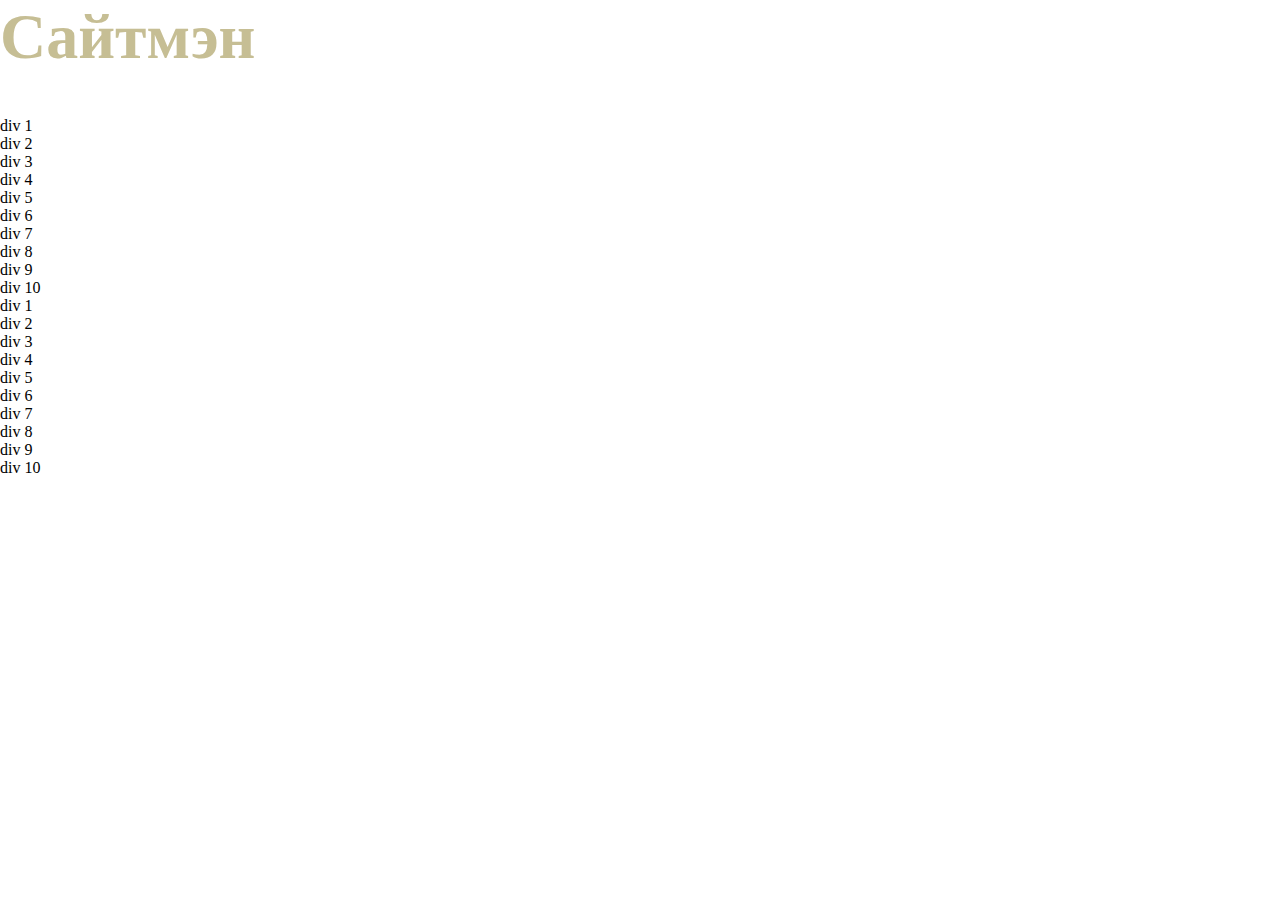
<file: css_test_html.html>
<html>
    <head>
        <title>Hello world!</title>
        <link rel="stylesheet" href="style.css">
    </head>
    <body>
        <h1>Сайтмэн</h1>

        <div class="container a">
            <div>div 1</div>
            <div>div 2</div>
            <div>div 3</div>
            <div>div 4</div>
            <div>div 5</div>
            <div>div 6</div>
            <div>div 7</div>
            <div>div 8</div>
            <div>div 9</div>
            <div>div 10</div>
        </div>

        <div class="container b">
            <div>div 1</div>
            <div>div 2</div>
            <div>div 3</div>
            <div>div 4</div>
            <div>div 5</div>
            <div>div 6</div>
            <div>div 7</div>
            <div>div 8</div>
            <div>div 9</div>
            <div>div 10</div>
        </div>
    </body>
</html>
</file>
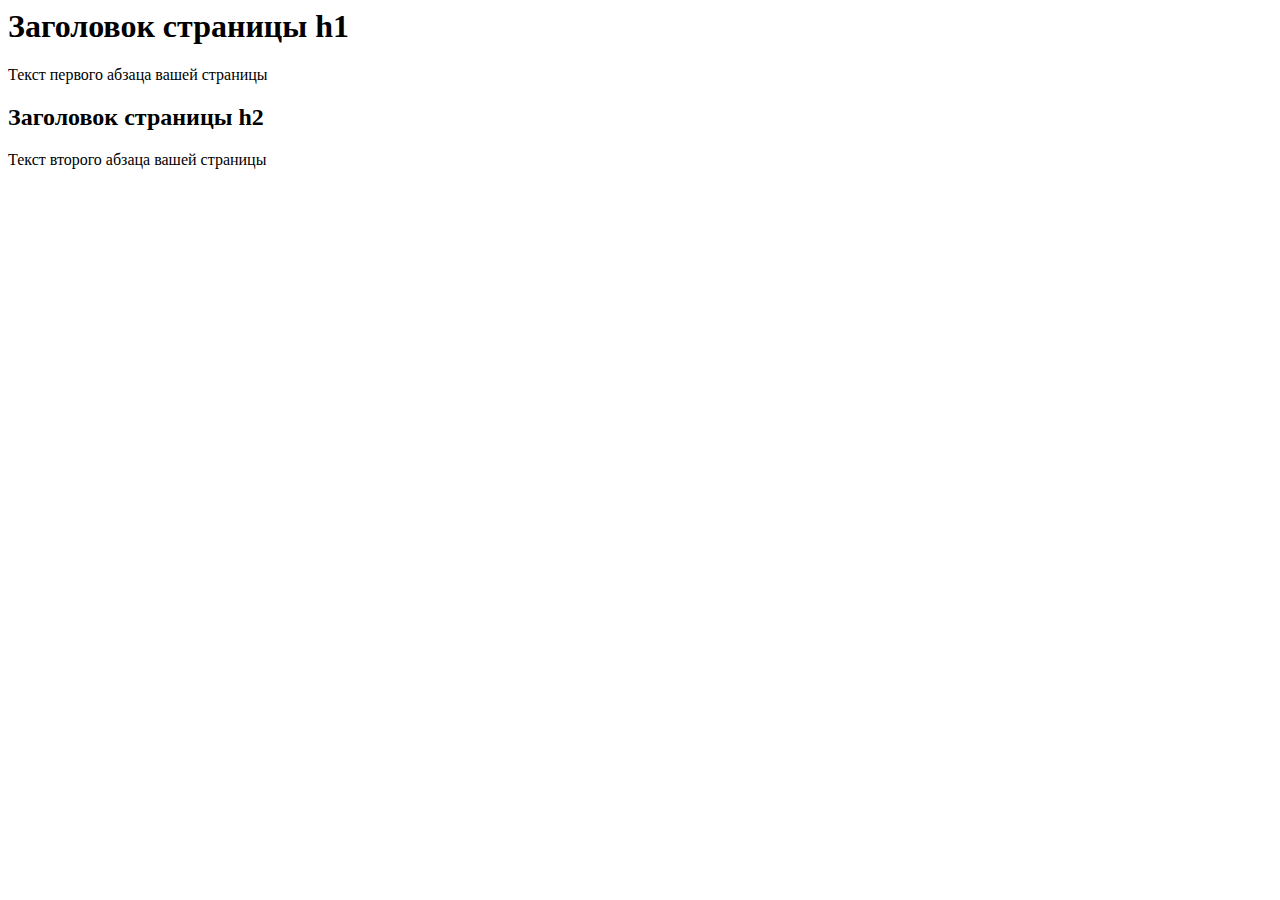
<file: test.html>
<html>
<head>
	<meta http-equiv="content-type" content="text/html; charset=utf-8">
	<title>Практическое задание</title>
</head>
<body>
 	<h1>Заголовок страницы h1</h1>
 	<p>Текст первого абзаца вашей страницы</p>
 	<h2>Заголовок страницы h2</h2>
 	<p>Текст второго абзаца вашей страницы</p>
</body>
</html>
</file>
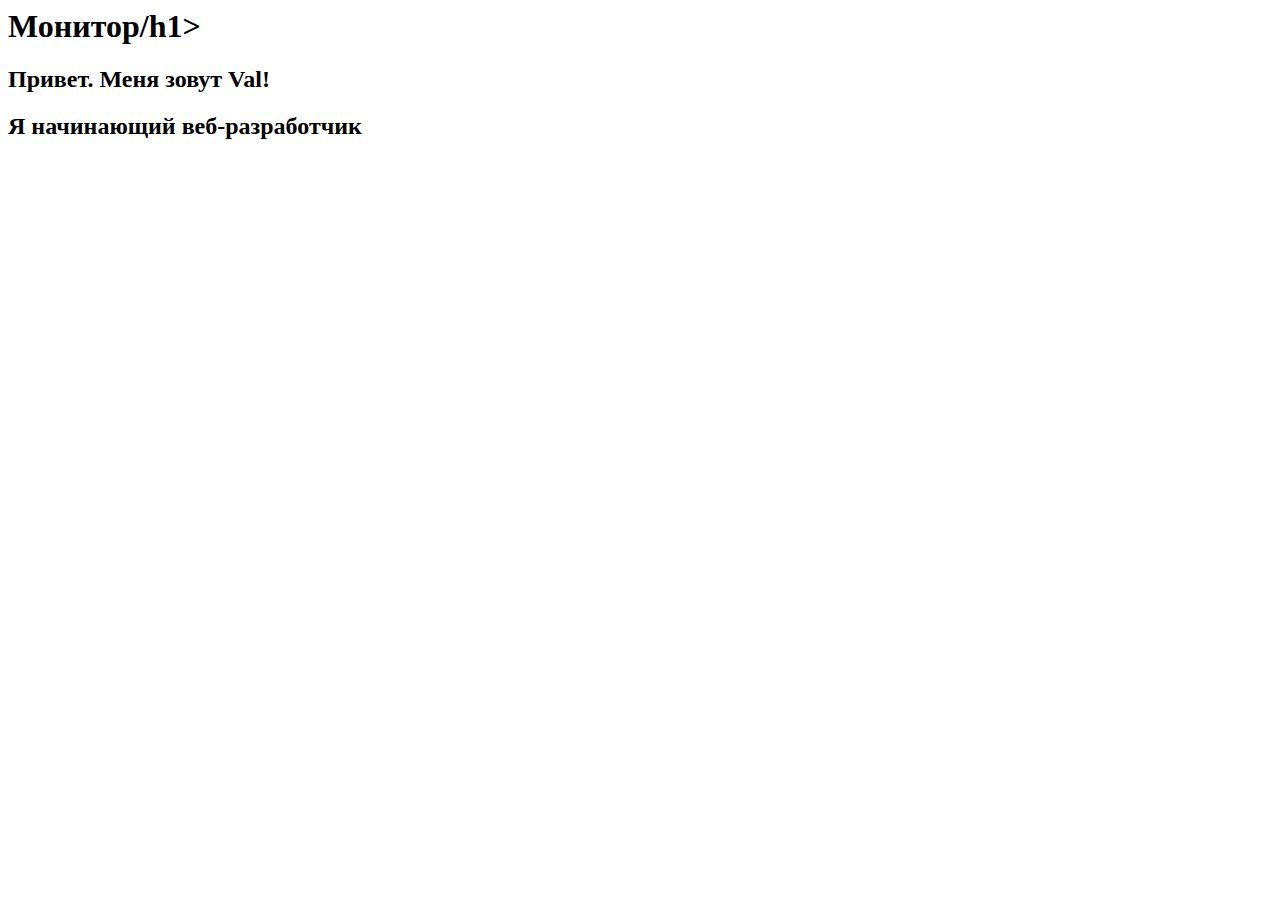
<file: Основы_html_практика_3.html>
<html>
<head>
	<meta http-equiv="content-type" content="text/html; charset=utf-8">
	<title>Основы_html_практика_3</title>
</head>

<body> 
	<h1>Монитор/h1>
	<br>
	<h2>Привет. Меня зовут Val!</h2>
	<h2>Я начинающий веб-разработчик</h2>
 
</body>
</html>
</file>
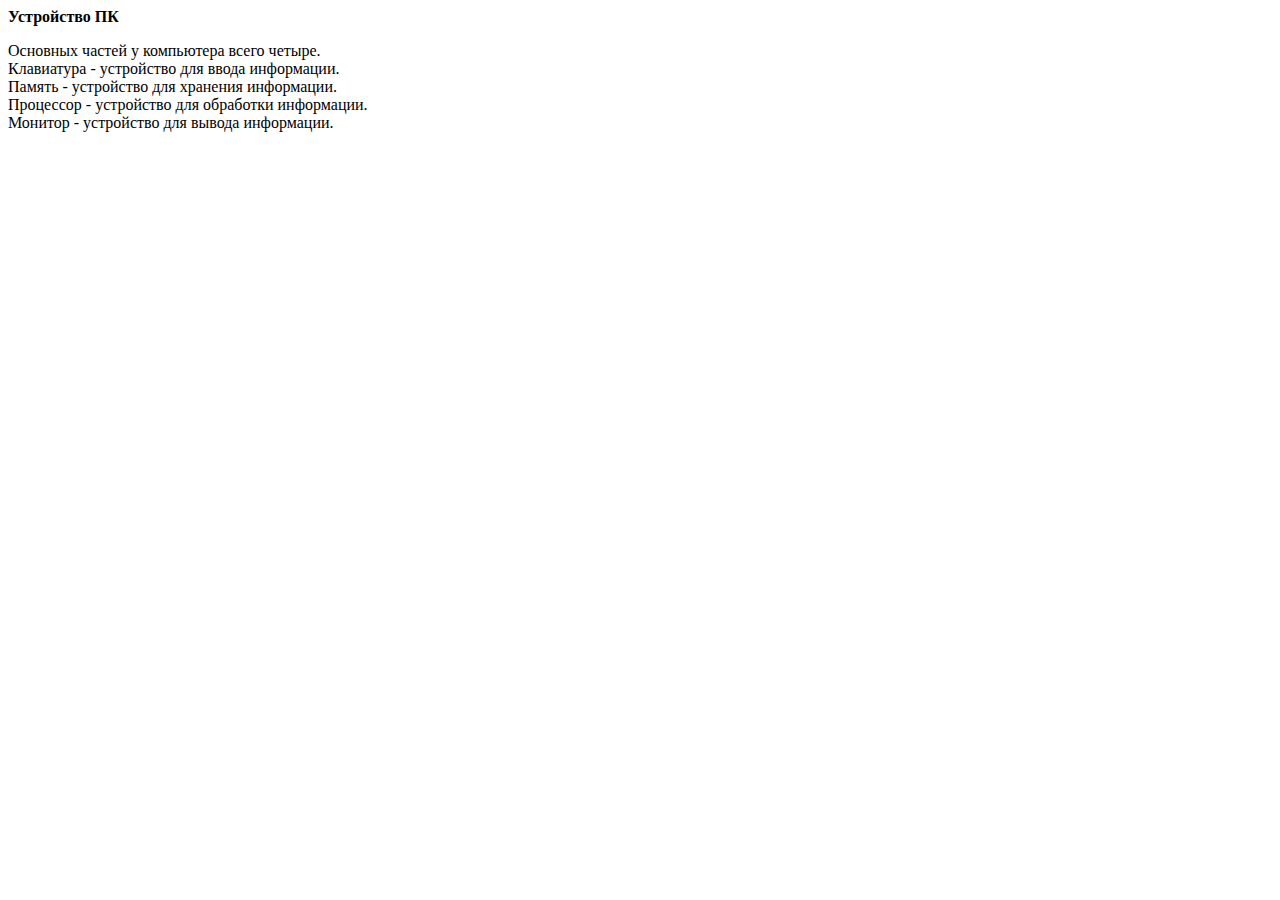
<file: Основы_html_практика_4.html>
<html>
 
<head>
    <title>Основы_html_практика_4</title>
</head>
 
<body>
    <b>
        Устройство ПК
    </b>
    <p>
        Основных частей у компьютера всего четыре.<br> Клавиатура - устройство для ввода информации. <br> Память - устройство для хранения информации. <br> Процессор - устройство для обработки информации. <br> Монитор - устройство для вывода информации.
    </p>
</body>
 
</html>
</file>
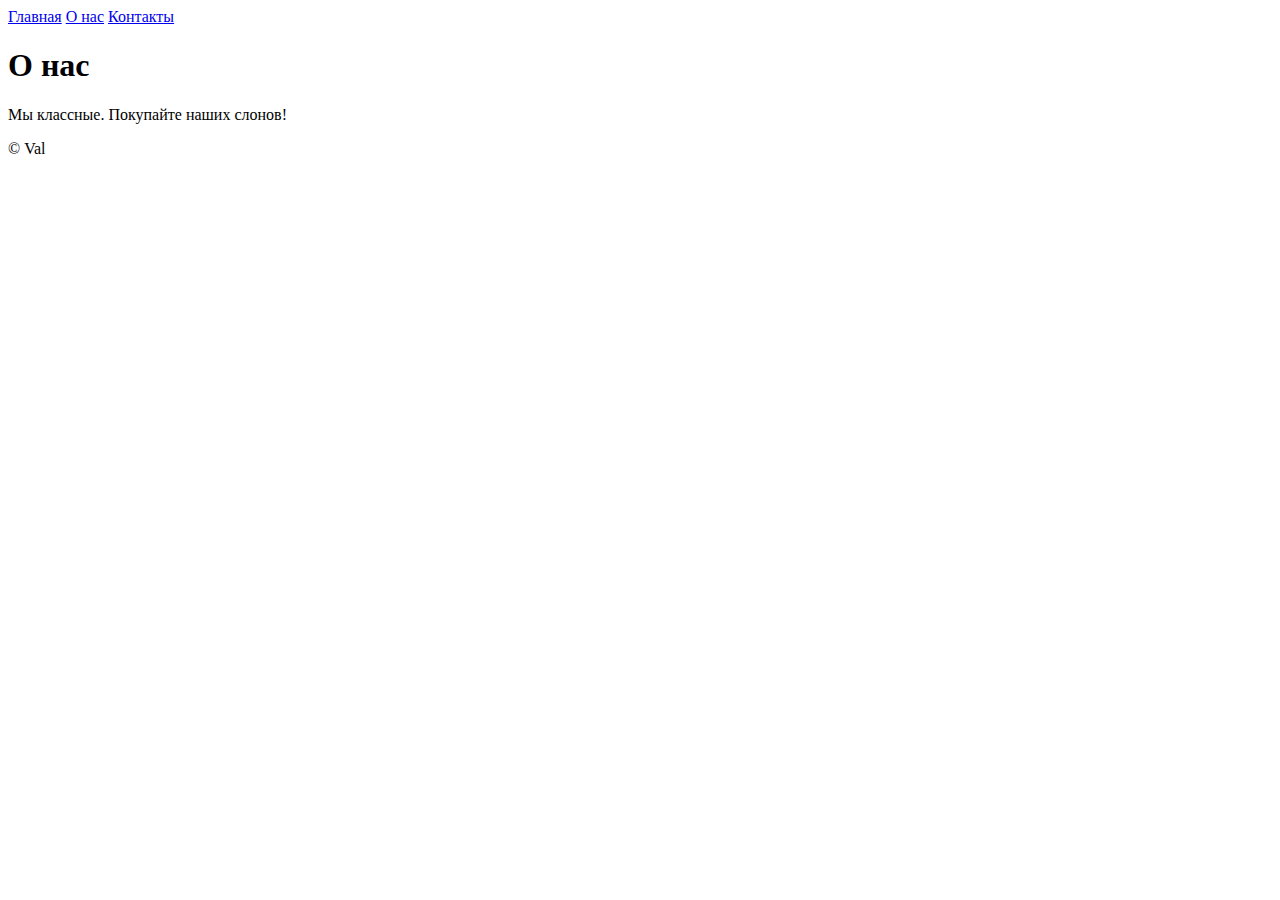
<file: pages/about.html>
<!DOCTYPE html>

<html>
<head>
    <meta charset="utf-8">
    <title>О нас - Моя первая веб-страница</title>
</head>
<body>
    <header>
        <a href="../index.html">Главная</a>
        <a href="#">О нас</a>
        <a href="contacts.html">Контакты</a>
    </header>
    <main>
        <h1>О нас</h1>
        <p>Мы классные. Покупайте наших слонов!</p>
    </main>
    <footer>
            <span>&copy;&nbsp;Val</span>
    </footer>
</body>
</html>
</file>
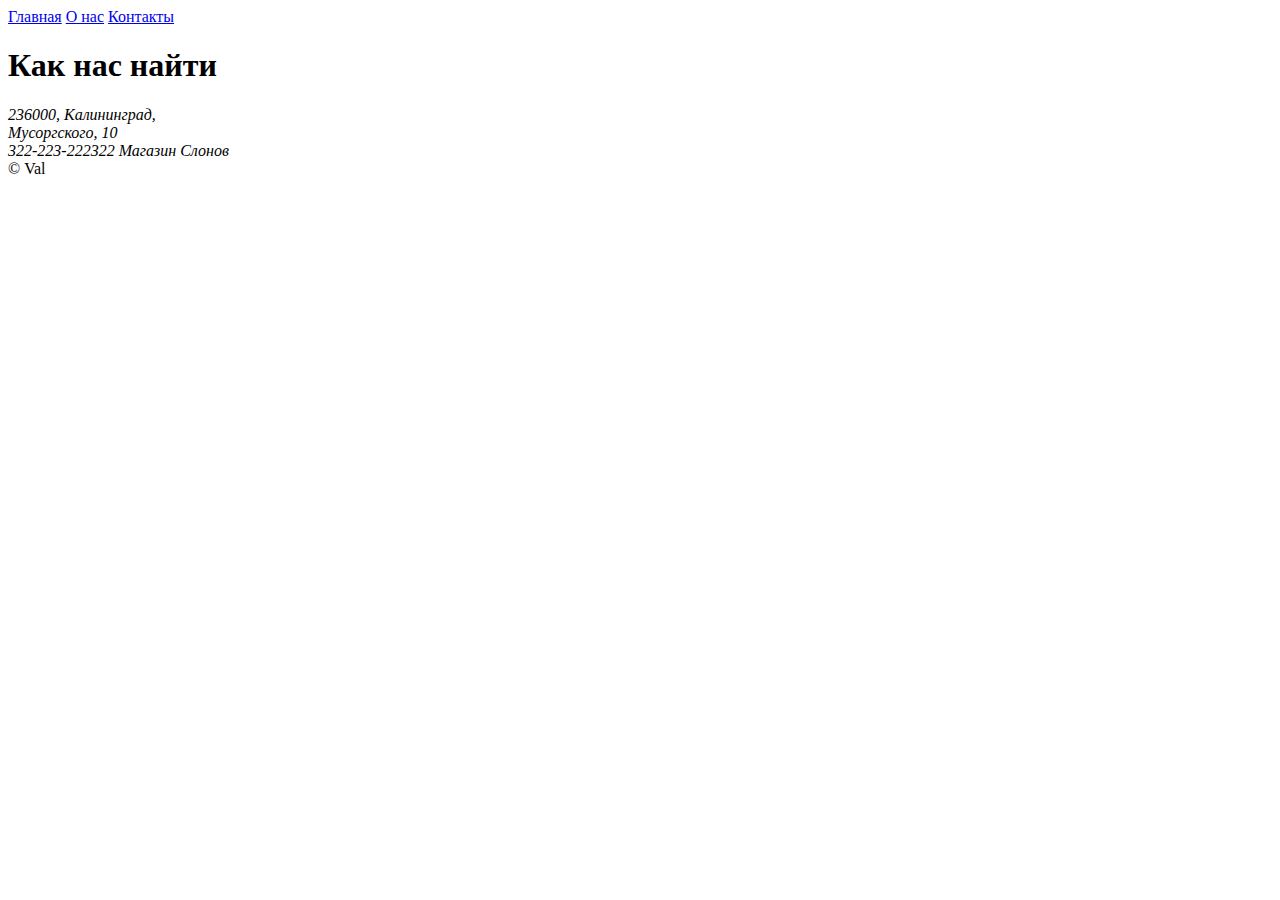
<file: pages/contacts.html>
<!DOCTYPE html>
<html>
<head>
    <meta charset="utf-8">
    <title>Контакты - Моя первая веб-страница</title>
</head>
<body>
    <header>
        <a href="../index.html">Главная</a>
        <a href="about.html">О нас</a>
        <a href="#">Контакты</a>
    </header>
    <main>
        <h1>Как нас найти</h1>
        <address>
            236000, Калининград,<br>
            Мусоргского, 10<br>
            322-223-222322 Магазин Слонов<br>
        </address>        
    </main>
    <footer>
            <span>&copy;&nbsp;Val</span>
    </footer>
</body>
</html>
</file>
<file: style.css>
body {
    margin: 0;
    padding: 0;
}


header {
    display: flex;
    align-items: center;
    justify-content: center;
    height: 400px;
    background-color: #d0d1d3;
    background: url('https://images.unsplash.com/photo-1606145469859-bd36ede24638?ixlib=rb-1.2.1&ixid=eyJhcHBfaWQiOjEyMDd9&auto=format&fit=crop&w=1950&q=80') bottom no-repeat;
    background-size: cover;
}

h1 {
    color: #c6be94;
    font-size: 4rem;
    font-family: 'Times New Roman', Times, serif;
}

.news {
    background-color: #fff;
    padding: 50px 0 32px;
}

article {
    width: 768px;
    margin: 0 auto 32px;
    padding: 6px 15px;
    border-bottom: 1px solid rgb(128, 128, 128);
    font-family: "-apple-system",BlinkMacSystemFont,"Segoe UI",Arial,sans-serif;
}

article a {
    color: rgb(33, 37, 41);
    text-decoration: none;
}

article a:hover {
    color: #0085a1;   
}

article h2 {
    font-family: 'Segoe UI', Tahoma, Geneva, Verdana, sans-serif;
    margin-bottom: 5px;
}

.article-meta {
    color: rgb(134, 142, 150);
    margin-bottom: 5px;
}

article img {
    width: 100%;
    height: 300px;
    object-fit: cover;
}

footer {
    padding-top: 20px;
    padding-bottom: 60px;
    text-align: center;
}

footer .links {
    margin-bottom: 50px;
}

footer .links >a {
    color: #636b6f;
    padding: 0 25px;
    font-size: 13px;
    font-weight: 600;
    letter-spacing: .1rem;
    text-decoration: none;
    text-transform: uppercase;
}

.copyright {
    color: rgb(108, 117, 125);
    font-family: 'Times New Roman', Times, serif;
}
</file>
